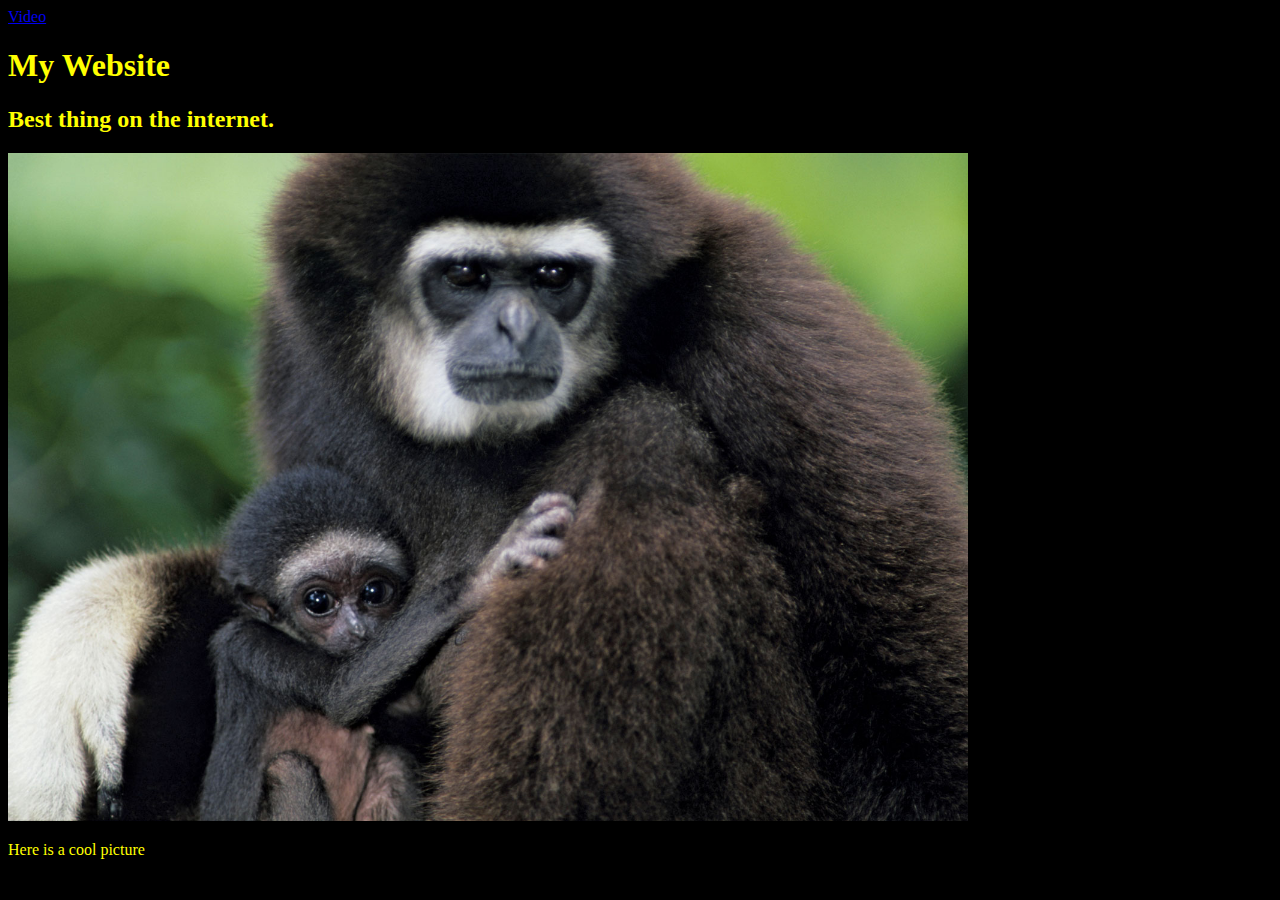
<file: index.html>
<!DOCTYPE html>
<html lang="en">
<head>
    <link rel="stylesheet" href="main.css">
    <meta charset="UTF-8">
    <meta name="viewport" content="width=device-width, initial-scale=1.0">
    <meta http-equiv="X-UA-Compatible" content="ie=edge">
    <title>My Website</title>
</head>
<body>
    <a href="videos.html">Video</a>

    <h1>My Website</h1> 
    <h2>Best thing on the internet.</h2> 
    <img src="images/monke.jpg"
    width = 960
    length = 720>
  
    <p>Here is a cool picture</p>

</body>
</html>
</file>
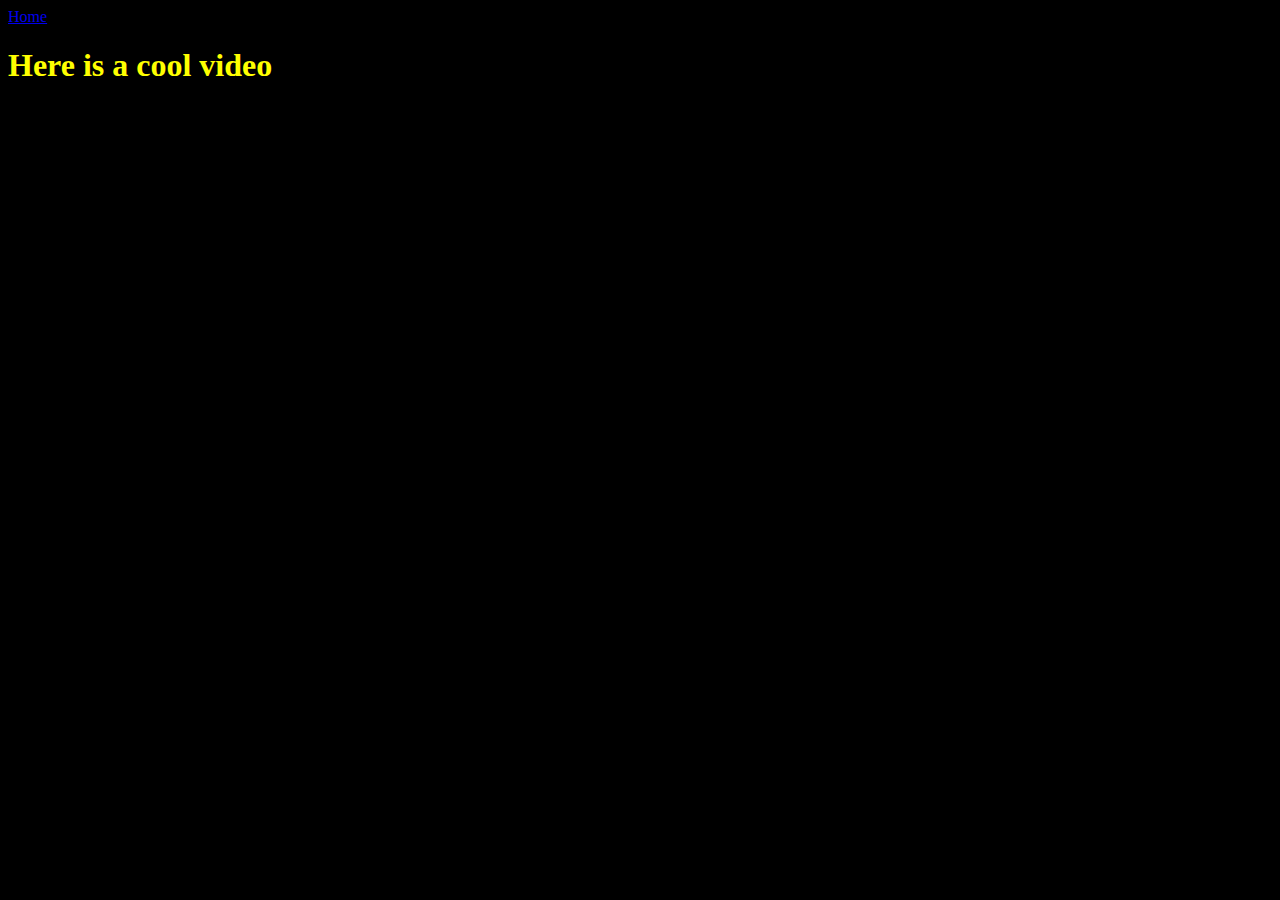
<file: videos.html>
<!DOCTYPE html>
<html lang="en">
<head>
    <link rel="stylesheet" href="main.css">
    <meta charset="UTF-8">
    <meta name="viewport" content="width=device-width, initial-scale=1.0">
    <meta http-equiv="X-UA-Compatible" content="ie=edge">
    <title>Videos</title>
</head>
<body>
    <a href="index.html">Home</a>

    <h1>Here is a cool video</h1>
<iframe width="560" height="315" src="https://www.youtube.com/embed/GLE5He9NLbo"
title="YouTube video player" frameborder="0" allow="accelerometer; autoplay;
clipboard-write; encrypted-media; gyroscope; picture-in-picture" allowfullscreen></iframe>
</body>
</html>
</file>
<file: main.css>
p {
    color: yellow;
    font-family: 'Times New Roman', Times, serif
}

h1 {
    color: yellow;
    font-family: 'Times New Roman', Times, serif
}

h2 {
    color: yellow;
    font-family: 'Times New Roman', Times, serif
}

body {
    background-color: black
}
</file>
